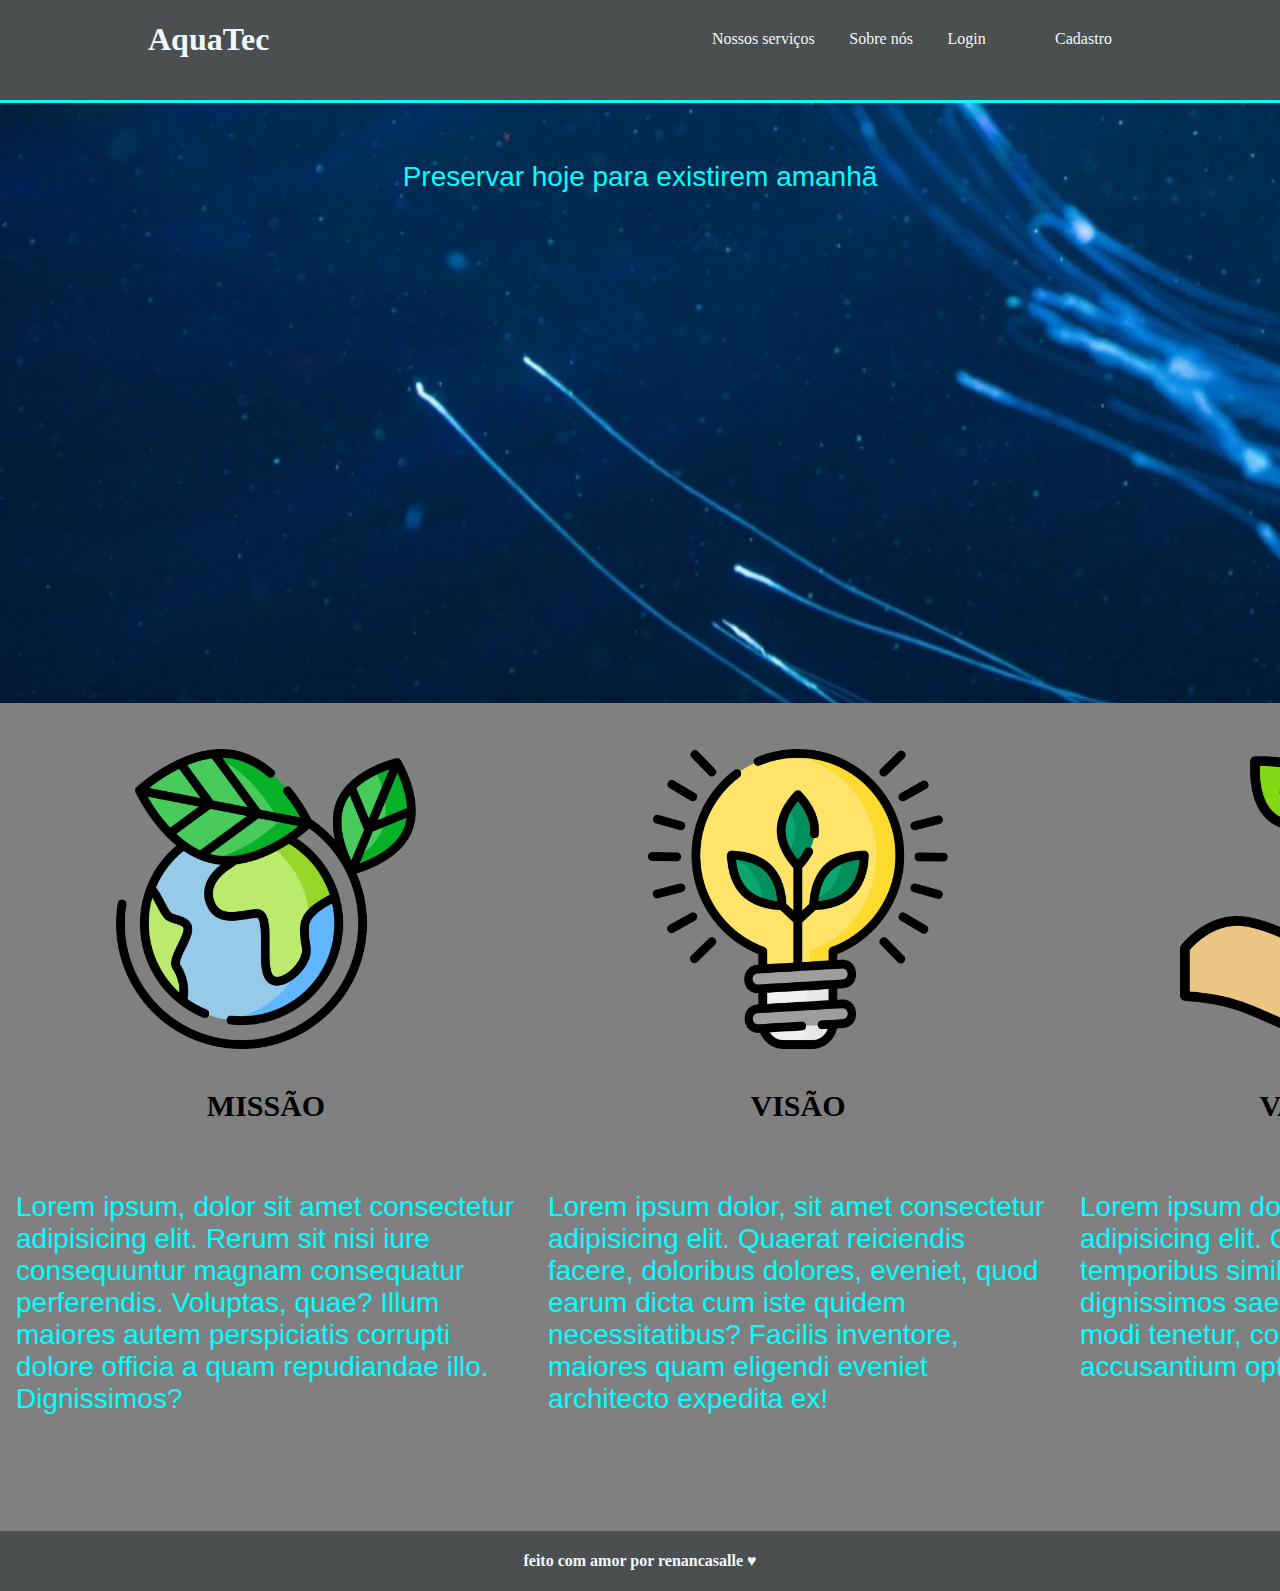
<file: aula20.09 site/site institucional/public/index.html>
<!DOCTYPE html>
<html lang="en">
  <head>
    <meta charset="UTF-8" />
    <meta name="viewport" content="width=device-width, initial-scale=1.0" />
    <link rel="stylesheet" href="style.css" />
    <title>Document</title>
  </head>
  <body>
    <div class="header">
      <div class="container">
        <h1><a href="index.html">AquaTec</a></h1>

        <!--ul: lista não organizada
        li:  itens da lista-->
        <nav>
          <ul>
            <li>
              <a href=> Nossos serviços</a>
            </li>
            <li><a href=>Sobre nós</a></li>
            <li><a href="login.html"> Login</li>
            <li><a href="cadastro.html"> Cadastro</a></li>
          </ul>
        </nav>
      </div>
    </div>
    <div class="banner">
      <div class="container">
        <p>Preservar hoje para existirem amanhã</p>
      </div>
    </div>
    <div class="social">
      <div class="container">
        <div class="boxes">
          <div class="box">
            <img src="assents/img/planet-earth_color.png" />
            <h4>MISSÃO</h4>
            <p>
              Lorem ipsum, dolor sit amet consectetur adipisicing elit. Rerum
              sit nisi iure consequuntur magnam consequatur perferendis.
              Voluptas, quae? Illum maiores autem perspiciatis corrupti dolore
              officia a quam repudiandae illo. Dignissimos?
            </p>
          </div>
          <div class="box">
            <img src="assents/img/lightbulb_color.png" />
            <h4>VISÃO</h4>
            <p>
              Lorem ipsum dolor, sit amet consectetur adipisicing elit. Quaerat
              reiciendis facere, doloribus dolores, eveniet, quod earum dicta
              cum iste quidem necessitatibus? Facilis inventore, maiores quam
              eligendi eveniet architecto expedita ex!
            </p>
          </div>
          <div class="box">
            <img src="assents/img/growth_color.png" />
            <h4>VALORES</h4>
            <p>
              Lorem ipsum dolor sit amet, consectetur adipisicing elit. Quia
              quisquam repellat temporibus similique quasi beatae vero
              dignissimos saepe voluptatum impedit, modi tenetur, corporis
              explicabo nihil aut accusantium optio autem corrupti.
            </p>
          </div>
        </div>
      </div>
    </div>

    <div class="footer">
      <div class="container">
        <h4><a href="https://github.com/renancasalle"">feito com amor por renancasalle &hearts;</a></h4>
      </div>
    </div>
  </body>
</html>
</file>
<file: aula20.09 site/site institucional/public/style.css>
body{
    margin: 0;
    font-family: Cambria, Cochin, Georgia, Times, 'Times New Roman', serif;
    color: black;
}
.header{
    border-bottom: 3px solid aqua ;
    background-color: #4b4f4f;
    height: 100px;px;
     margin: 0px 0px 0px 0px; 

}

.header .container{
    width: 80%;
    margin: auto;
    display: flex;
    justify-content: space-between;
    align-items: center;
}

.header h1{
    color: aqua;
    margin: 10px;
    margin: 20px 0px 0px 20px;
}
.header ul{
    list-style: none;
    display: flex;
    justify-content: space-between;
    width: 400px;
    margin: 30px 40px 10px 10px;
    transition: .3s; color: aqua;
}
.footer ul{
   list-style: none;
   align-items: end;
   display: flex;
   justify-content: space-between;
   width: 100%;
   color: black;
}
a {
    text-decoration: none; color: aliceblue;
 }
 .boxes{
    display: flex;
    justify-content: space-evenly;
    margin: 30px 20px 70px 0px;
    border-radius: solid 3px white;
    


 }
 .box{
    /* border-radius: 30px; */
    background-color:grey;
    align-items: center;
    width: 600px;
    display: flex;

 }
 .banner{
    background-image: url(assents/img/image.png);
    background-size: 2000px;
    width: 100%;
    height: 600px;
    background-repeat: no-repeat;
 }
 .banner2{
   background-image: url(assents/img/image.png);
   width: 100%;
   height: 535px;
   background-repeat: no-repeat;
   background-size: 2000px;
}
 .banner .container{
    justify-content: center;
    align-items: center;
    height: 470px;
    padding-top: 30px;
 }
 .social{
    background-color: grey;
    display: flex;
    justify-content: space-evenly;
    align-items: center;
    width: 100%;
 }
 .box{
    display: flex;
    flex-direction: column;
    padding: 16px;
    width: 500px;
    justify-content: spa;

 }
 .box img{
    width: 300px;
 }
 .box span{
    display: flex;
    
 }
 .nav ul li :hover{
    color: aqua;
 }
 .container p{
    color: aqua;
    font-size: 28px;
    font-family: 'Franklin Gothic Medium', 'Arial Narrow', Arial, sans-serif;
    justify-content: space-evenly;
    display: flex;
    margin-bottom: 30px;
 }
 .box h4{
    font-size: 30px;
 }
 .formulario{
    font-family:'Lucida Sans', 'Lucida Sans Regular', 'Lucida Grande', 'Lucida Sans Unicode', Geneva, Verdana, sans-serif;
    border-radius: 3px;
 }
 .footer{
    background-color: #4b4f4f;
    justify-content: space-evenly;
    display: flex;
    align-items: star;
    height: 10%;
 }
 .card{
    width: 100%;
    /*background-color: #e5e5e5;*/
    border-radius: 10px;
    display: flex;
    align-items: center;
    justify-content: space-between;
    flex-direction: column;
    color: aqua;
    height: 80%;
    
 }
 .card h2{
    margin: 0;
    font-size: 30px;
    color: white;
 }
.formulario{
    display: flex;
    height: 90%;
    width: 80%;
    justify-content: space-around;
    flex-direction: column;
    align-items: center;
    
}
.formulario span{
    font-size: 15px;
    font-weight: 800;
    color: white;
    display: flex;
    
}
.formulario input{
    border-radius: 16px;
    text-align: center;
    border: none;
    justify-content: space-evenly;
    cursor: pointer;
    width: 200px;
    height: 30px;
    
}   
.formulario button{
    border-radius: 16px;
    text-align: center;
    background-color: grey;
    border: none;
    width: 200px ;
    color: white;
    justify-content: center;
    align-items: center;
    height: 30px;
    cursor: pointer;
}
.login .container{
    justify-content: center;
}
.footer .github{
   height: 1px;
   width: 1px;
   display: flex;
}
ul {
   width: 1px;
}
a: :active{
   color:aqua
}
</file>
